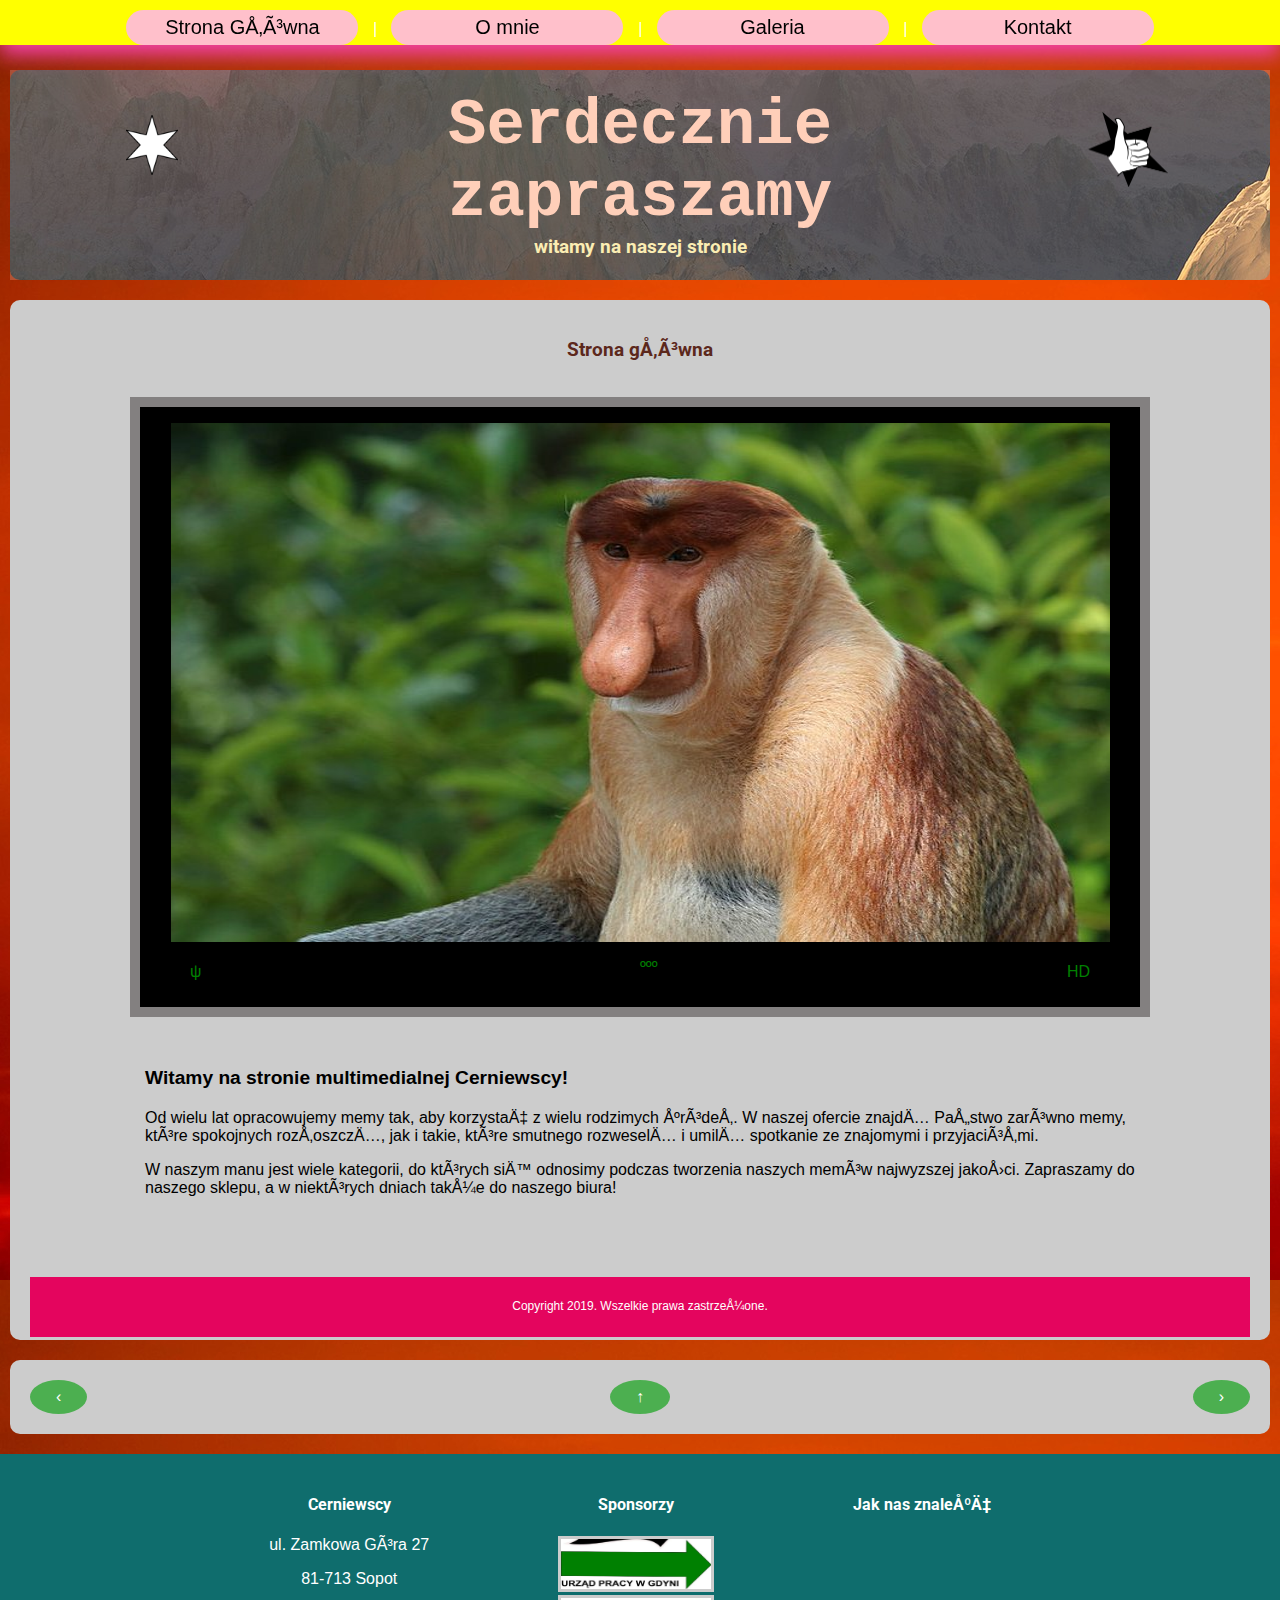
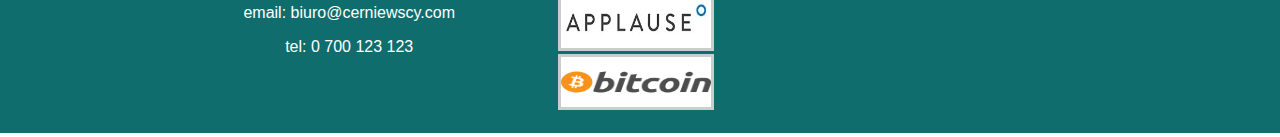
<file: index.html>
<!DOCTYPE html>

<html>
  
  <head>
    <meta content="text/html; charset=UTF-8" />
    <title> A page v3 </title>
    <meta name="DESCRIPTION" content="Strona numer trzy" />
    <link rel="stylesheet" type="text/css" href="css/style.css" media="all" />
    <link href="https://fonts.googleapis.com/css?family=Lobster" rel="stylesheet" />
    <link href="https://fonts.googleapis.com/css?family=Roboto" rel="stylesheet" />      
  </head>
  
  <body>
	<div class="container" id="menu">
		<a href="index.html" title="Przejdź do strony głównej">
			Strona Główna 
		</a>
		|
		<a href="o_mnie.html" title="Przejdź do strony o mnie">
			O mnie
		</a>
		|
		<a href="galeria.html" title="Przejdź do galerii">
			Galeria
		</a>
		|
		<a href="kontakt.html" title="Skontaktuj sie ze mną">
			Kontakt
		</a>
	</div>
	  
	<div class="container" id="title">
		<div class="shade">
			<div id="title-imgthumb">
				<img src="img/star.png" alt="obrazek2" height="60" />
			</div>
			<div id="title-h1">
				<h1>Serdecznie zapraszamy</h1>
				<h3 class="witamy"> witamy na naszej stronie </h3>
			</div>
			<div id="title-hitch">
				<img src="img/hitch.png" alt="kciuk" id="img-hitch" />
			</div>
			<div class="clear"></div>			
		</div>
	</div>
	  
	<div class="container" id="content">
		<h3> Strona główna </h3>   <br>
		<div id="obrazek">
		<p><img style="width: 939px; height: 519px; display: block; Margin: auto;" alt="gfg" src="img/nosacz.jpg"></p>
		<p id="dwa">HD</p>
		<p id="one">&#968;</p>
		<p id="trzy">&#186;&#186;&#186;</p>
		</div>
			<div id="tresc">
			<p style="font-size: larger; font-weight: bold;">Witamy na stronie multimedialnej Cerniewscy!</p>
			<p>Od wielu lat opracowujemy memy tak, aby korzystać z wielu rodzimych źródeł. W naszej ofercie znajdą Państwo
   			zarówno	memy, które spokojnych rozłoszczą, jak i takie, które smutnego rozweselą i umilą spotkanie
			ze znajomymi i przyjaciółmi.</p>
			<p>W naszym manu jest wiele kategorii, do których się odnosimy podczas tworzenia naszych memów najwyzszej jakości.
			Zapraszamy do naszego sklepu, a w niektórych dniach także do naszego biura!</p>
			</div>
		<div id="copyright">
		<p>Copyright 2019. Wszelkie prawa zastrzeżone.</p>
 		</div>
	</div>
	  	  
	<div class="container" id="navigation">
		<a href="https://rafu7s.github.io/Webpage3/kontakt.html" class="previous page">&#8249;</a>
		<a href="#" class="up page">&#8593;</a>
		<a href="https://rafu7s.github.io/Webpage3/o_mnie.html" class="next page">&#8250;</a>
	</div>
	  
	<div class="container" id="footer">
		<div class="dane-stopki">
			<div>
				<a name="adres-cerniewskich"> </a>
				<h4> Cerniewscy </h4>
				<p> ul. Zamkowa Góra 27 </p>
				<p> 81-713 Sopot </p>
				<p> email: biuro@cerniewscy.com </p>
				<p> tel: 0 700 123 123 </p>	
			</div>
			<div>
				<h4> Sponsorzy </h4>
				<a href="http://gdynia.praca.gov.pl/" title="PUP" target="_blank">
					<img class="sponso" src="img/pup2.jpg">
						<!--w inline img style= -->
				</a>
				<a href="https://www.applause.com/" title="Applause" target="_blank">
					<img class="sponso" src="img/applause2.jpg"
				</a>
				<a href="https://www.coinbase.com/" title="Coinbase" target="_blank">
					<img class="sponso" src="img/bitcoin.jpg">
				</a>	
			</div>
			<div>
				<h4> Jak nas znaleźć </h4>
				<iframe src="https://www.google.com/maps/embed?pb=!1m18!1m12!1m3!1d2319.152944379911!2d18.554235216192424!3d54.46023709839274!2m3!1f0!2f0!3f0!3m2!1i1024!2i768!4f13.1!3m3!1m2!1s0x46fd0a7fa77a5ad9%3A0xe22a4fe33793c22!2sZamkowa+G%C3%B3ra+27%2C+81-713+Sopot!5e0!3m2!1spl!2spl!4v1565215803628!5m2!1spl!2spl" width="240" height="160" frameborder="0" style="border:0" allowfullscreen></iframe>
			</div>	
		</div>
				<div class="clear"> </div>
	</div>   
		
  </body>
	  
</html>
</file>
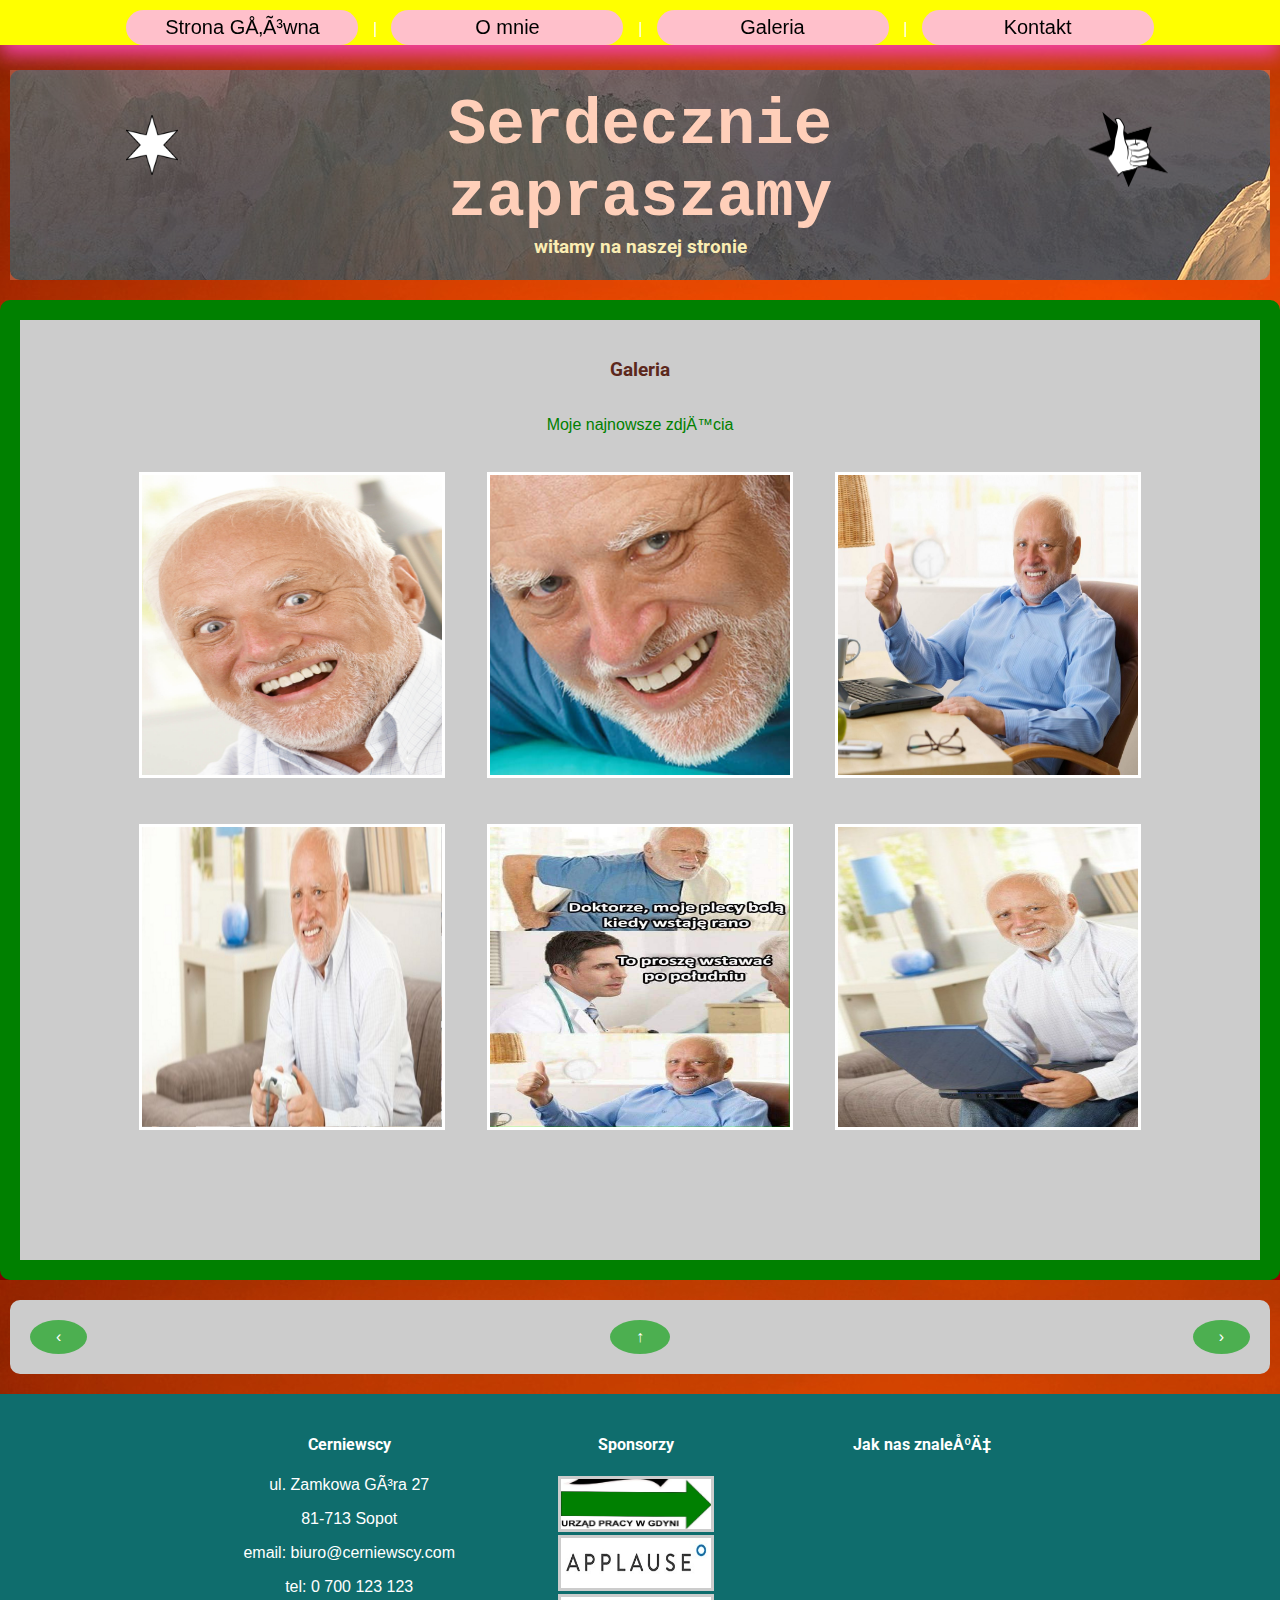
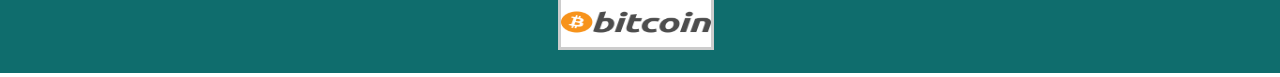
<file: galeria.html>
<!DOCTYPE html>

<html>
  
  <head>
    <meta content="text/html; charset=UTF-8" />
    <title> A page v3 </title>
    <meta name="DESCRIPTION" content="Strona numer trzy" />
    <link rel="stylesheet" type="text/css" href="css/style.css" media="all" />
    <link href="https://fonts.googleapis.com/css?family=Lobster" rel="stylesheet" />
    <link href="https://fonts.googleapis.com/css?family=Roboto" rel="stylesheet" />      
  </head>
  
  <body>
	<div class="container" id="menu">
		<a href="index.html" title="Przejdź do strony głównej">
			Strona Główna 
		</a>
		|
		<a href="o_mnie.html" title="Przejdź do strony o mnie">
			O mnie
		</a>
		|
		<a href="galeria.html" title="Przejdź do galerii">
			Galeria
		</a>
		|
		<a href="kontakt.html" title="Skontaktuj sie ze mną">
			Kontakt
		</a>
	</div>
	  
	<div class="container" id="title">
		<div class="shade">
			<div id="title-imgthumb">
				<img src="img/star.png" alt="obrazek2" height="60" />
			</div>
			<div id="title-h1">
				<h1> Serdecznie zapraszamy </h1>
				<h3 class="witamy"> witamy na naszej stronie </h3>
			</div>
			<div id="title-hitch">
				<img src="img/hitch.png" alt="kciuk" id="img-hitch" />
			</div>
			<div class="clear"></div>			
		</div>
	</div>
	  
	<div class="container" id="content3">
		<h3> Galeria </h3>	
			<table class="tabela">
			        <tr>				       
					<caption>
						<td colspan="3"> <p> Moje najnowsze zdjęcia </p> </td>
					</caption>  			      
				</tr>				
				<tr>					
					<td> <a target="_blank" href="img/old2.jpg"> <img class="galeria" src="img/old2.jpg" border="0"> </a> </td>		  
					<td> <a target="_blank" href="img/old3.png"> <img class="galeria" src="img/old3.png"> </a> </td>
					<td> <a target="_blank" href="img/old4.jpg"> <img class="galeria" src="img/old4.jpg"> </a> </td>							  
				</tr>			    				
				<tr>
					<td> <a target="_blank" href="img/old5.jpg"> <img class="galeria" src="img/old5.jpg"> </a> </td>
					<td> <a target="_blank" href="img/old6.jpg"> <img class="galeria" src="img/old6.jpg"> </a> </td>
					<td> <a target="_blank" href="img/old7.jpg"> <img class="galeria" src="img/old7.jpg"> </a> </td>					
				</tr>											
			</table>
	</div>
	  
	<div class="container" id="navigation">
		<a href="https://rafu7s.github.io/Webpage3/o_mnie.html" class="previous page">&#8249;</a>
		<a href="#" class="up page">&#8593;</a>
		<a href="https://rafu7s.github.io/Webpage3/kontakt.html" class="next page">&#8250;</a>
	</div>
	  
	<div class="container" id="footer">
		<div class="dane-stopki">
			<div>
				<a name="adres-cerniewskich"> </a>
				<h4> Cerniewscy </h4>
				<p> ul. Zamkowa Góra 27 </p>
				<p> 81-713 Sopot </p>
				<p> email: biuro@cerniewscy.com </p>
				<p> tel: 0 700 123 123 </p>	
			</div>
			<div>
				<h4> Sponsorzy </h4>
				<a href="http://gdynia.praca.gov.pl/" title="PUP" target="_blank">
					<img class="sponso" src="img/pup2.jpg">
						<!--w inline img style= -->
				</a>
				<a href="https://www.applause.com/" title="Applause" target="_blank">
					<img class="sponso" src="img/applause2.jpg"
				</a>
				<a href="https://www.coinbase.com/" title="Coinbase" target="_blank">
					<img class="sponso" src="img/bitcoin.jpg">
				</a>					
			</div>
			<div>
				<h4> Jak nas znaleźć </h4>
				<iframe src="https://www.google.com/maps/embed?pb=!1m18!1m12!1m3!1d2319.152944379911!2d18.554235216192424!3d54.46023709839274!2m3!1f0!2f0!3f0!3m2!1i1024!2i768!4f13.1!3m3!1m2!1s0x46fd0a7fa77a5ad9%3A0xe22a4fe33793c22!2sZamkowa+G%C3%B3ra+27%2C+81-713+Sopot!5e0!3m2!1spl!2spl!4v1565215803628!5m2!1spl!2spl" width="240" height="160" frameborder="0" style="border:0" allowfullscreen></iframe>
			</div>	
		</div>
				<div class="clear"> </div>
	</div>   
		
  </body>
	  
</html>
</file>
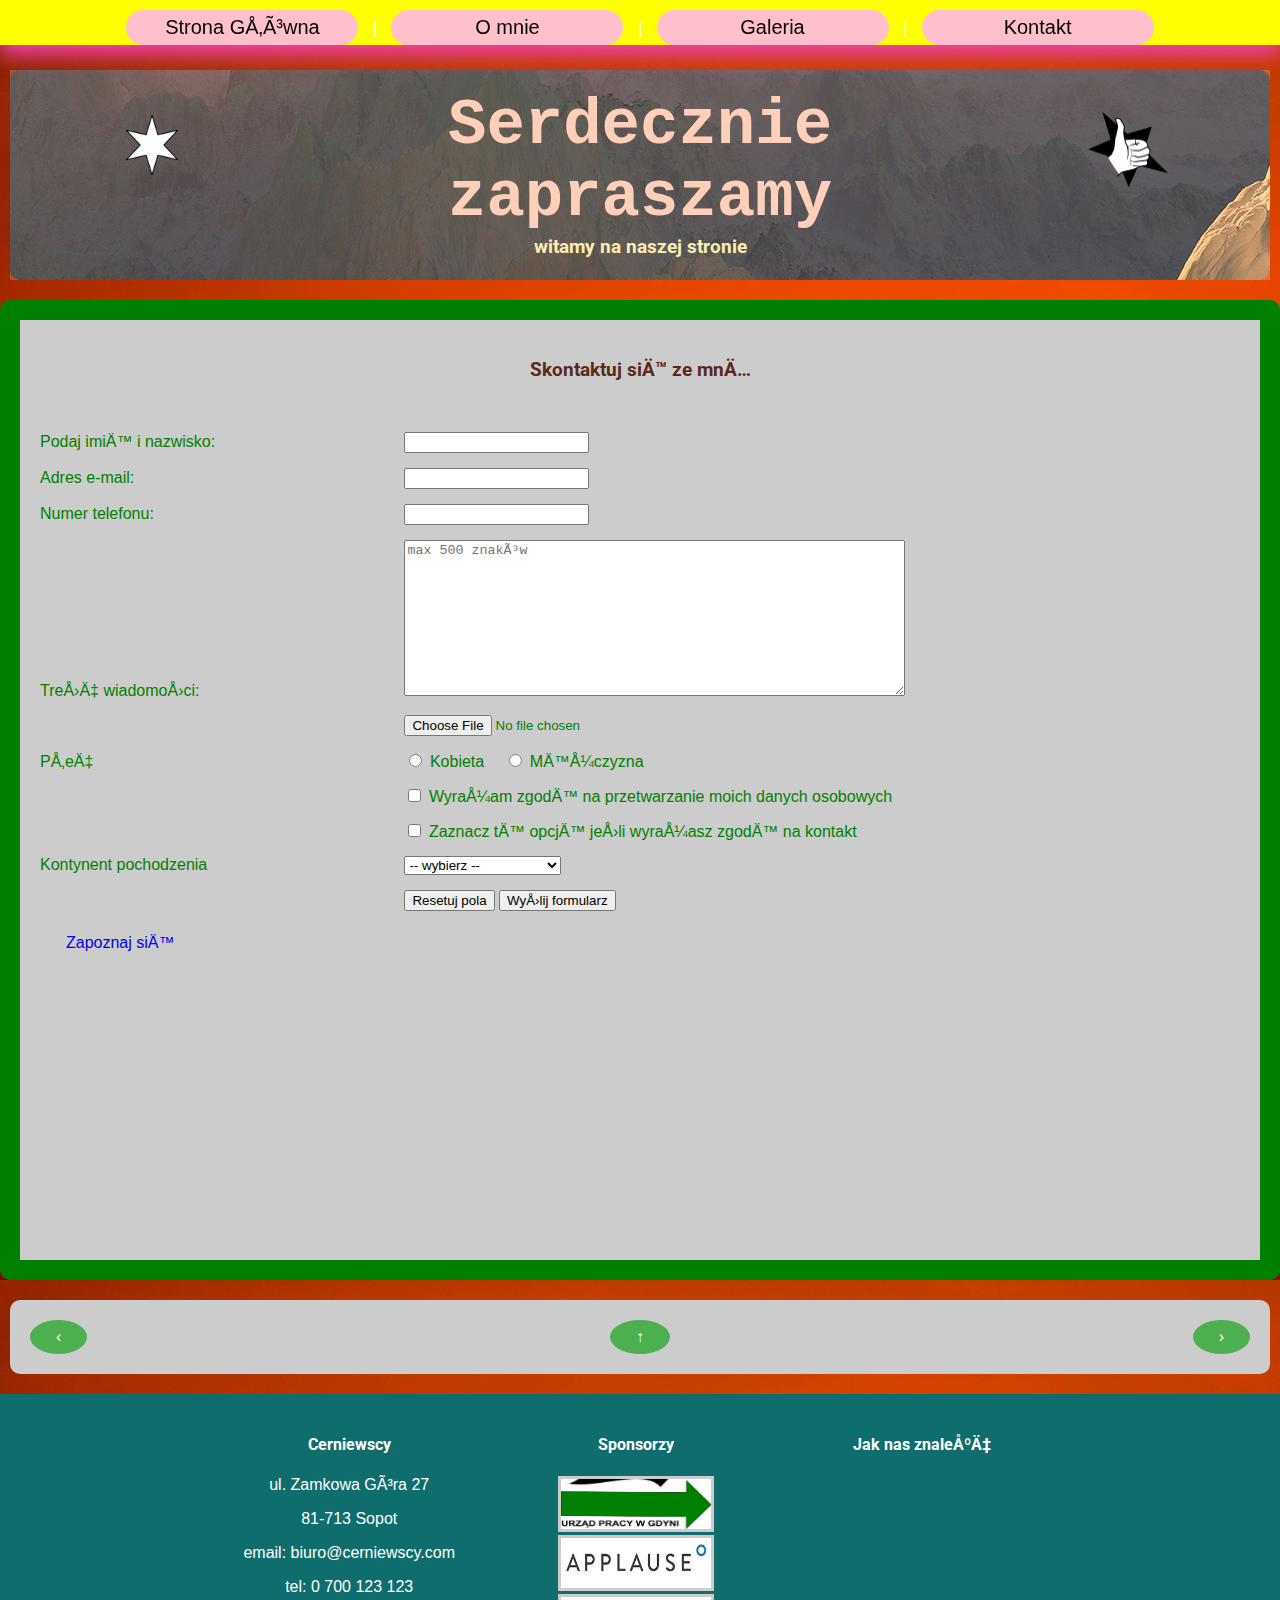
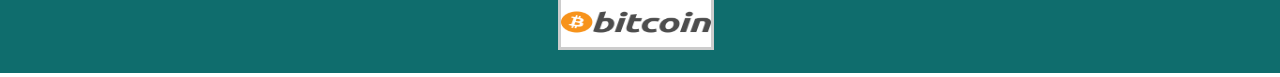
<file: kontakt.html>
<!DOCTYPE html>

<html>
  
  <head>
    <meta content="text/html; charset=UTF-8" />
    <title> A page v3 </title>
    <meta name="DESCRIPTION" content="Strona numer trzy" />
    <link rel="stylesheet" type="text/css" href="css/style.css" media="all" />
    <link href="https://fonts.googleapis.com/css?family=Lobster" rel="stylesheet" />
    <link href="https://fonts.googleapis.com/css?family=Roboto" rel="stylesheet" />      
  </head>
  
  <body>
	<div class="container" id="menu">
		<a href="index.html" title="Przejdź do strony głównej">
			Strona Główna 
		</a>
		|
		<a href="o_mnie.html" title="Przejdź do strony o mnie">
			O mnie
		</a>
		|
		<a href="galeria.html" title="Przejdź do galerii">
			Galeria
		</a>
		|
		<a href="kontakt.html" title="Skontaktuj sie ze mną">
			Kontakt
		</a>
	</div>
	  
	<div class="container" id="title">
		<div class="shade">
			<div id="title-imgthumb">
				<img src="img/star.png" alt="obrazek2" height="60" />
			</div>
			<div id="title-h1">
				<h1> Serdecznie zapraszamy </h1>
				<h3 class="witamy"> witamy na naszej stronie </h3>
			</div>
			<div id="title-hitch">
				<img src="img/hitch.png" alt="kciuk" id="img-hitch" />
			</div>
			<div class="clear"></div>			
		</div>
	</div>
	  
	<div class="container" id="content3">
			<h3> Skontaktuj się ze mną </h3>	<br>
		<form id="form" meth="post">
			<div>
				<label for="form_imie_i_nazwisko">Podaj imię i nazwisko:</label>  <!-- dzieki for robi sie focus na polu po kliknieciu tekstu-->
				<input type="text" name="imie_i_nazwisko" value="" id="form_imie_i_nazwisko" size="20" />		
			</div>
			<div>
				<label for="form_email">Adres e-mail:</label>
				<input type="text" name="email" value="" id="form_email" size="20" />				
			</div>
			<div>
				<label for="form_phone">Numer telefonu:</label>
				<input type="text" name="phone" value="" id="form_phone" />				
			</div>
			<div>
				<label for="form_message">Treść wiadomości:</label>
				<textarea name="message" id="form_message" cols="60" rows="10" placeholder="max 500 znaków" maxlength="500" required></textarea>
			</div>
			<div>
				<label></label>
				<input type="file" name="upload">
			</div>
			<div>
				<label> Płeć </label>
				<input type="radio" name="gender" value="Kobieta" id="form_gender_woman">
				<label for="form_gender_woman" style="width: 70px">Kobieta</label>
				<input type="radio" name="gender" value="Mezczyzna" id="form_gender_man">
				<label for="form_gender_man">Mężczyzna</label>
			</div>
			<div>
				<label></label>
				<input type="checkbox" name="rodo" value="1" id="form_rodo" />	
				<label for="form_rodo" style="width: auto">Wyrażam zgodę na przetwarzanie moich danych osobowych</label>
			</div>
			<div>
				<label></label>
				<input type="checkbox" name="kontakt" value="1" id="form_kontakt" />
				<label for="form_kontakt" style="width: auto">Zaznacz tę opcję jeśli wyrażasz zgodę na kontakt</label>			
			</div>
			<div>
				<label for="form_continent">Kontynent pochodzenia</label>
				<select name="continent" id="form_continent">
					<option value="-1">-- wybierz --</option>
					<option value="Europe">Europa</option>
					<option value="Asia">Azja</option>
					<option value="Australia">Australia</option>
					<option value="North-America">Ameryka Północna</option>
					<option value="South-America">Ameryka Południowa</option>
					<option value="Africa">Afryka</option>
					<option value="Antarctica">Antarktyda</option>
				</select>
			</div>
			<div>
				<!-- <button>  </button> -->
				<label></label>
				<input type="reset" value="Resetuj pola" onclick="alert('Pola zostały wyczyszczone')">
				<input type="submit" value="Wyślij formularz">				
			</div>	
			<a href="https://pl.wikipedia.org/wiki/Netykieta" target="_blank" id="netykieta">Zapoznaj się</a>
		</form>	 
	</div>
	  
	<div class="container" id="navigation">
		<a href="https://rafu7s.github.io/Webpage3/galeria.html" class="previous page">&#8249;</a>
		<a href="#" class="up page">&#8593;</a>
		<a href="https://rafu7s.github.io/Webpage3/index.html" class="next page">&#8250;</a>	
	</div>
	  
	<div class="container" id="footer">
		<div class="dane-stopki">
			<div>
				<a name="adres-cerniewskich"> </a>
				<h4> Cerniewscy </h4>
				<p> ul. Zamkowa Góra 27 </p>
				<p> 81-713 Sopot </p>
				<p> email: biuro@cerniewscy.com </p>
				<p> tel: 0 700 123 123 </p>	
			</div>
			<div>
				<h4> Sponsorzy </h4>
				<a href="http://gdynia.praca.gov.pl/" title="PUP" target="_blank">
					<img class="sponso" src="img/pup2.jpg">
						<!--w inline img style= -->
				</a>
				<a href="https://www.applause.com/" title="Applause" target="_blank">
					<img class="sponso" src="img/applause2.jpg"
				</a>
				<a href="https://www.coinbase.com/" title="Coinbase" target="_blank">
					<img class="sponso" src="img/bitcoin.jpg">
				</a>				
			</div>
			<div>
				<h4> Jak nas znaleźć </h4>
				<iframe src="https://www.google.com/maps/embed?pb=!1m18!1m12!1m3!1d2319.152944379911!2d18.554235216192424!3d54.46023709839274!2m3!1f0!2f0!3f0!3m2!1i1024!2i768!4f13.1!3m3!1m2!1s0x46fd0a7fa77a5ad9%3A0xe22a4fe33793c22!2sZamkowa+G%C3%B3ra+27%2C+81-713+Sopot!5e0!3m2!1spl!2spl!4v1565215803628!5m2!1spl!2spl" width="240" height="160" frameborder="0" style="border:0" allowfullscreen></iframe>
			</div>	
		</div>
				<div class="clear"> </div>
	</div>   
		
  </body>
	  
</html>
</file>
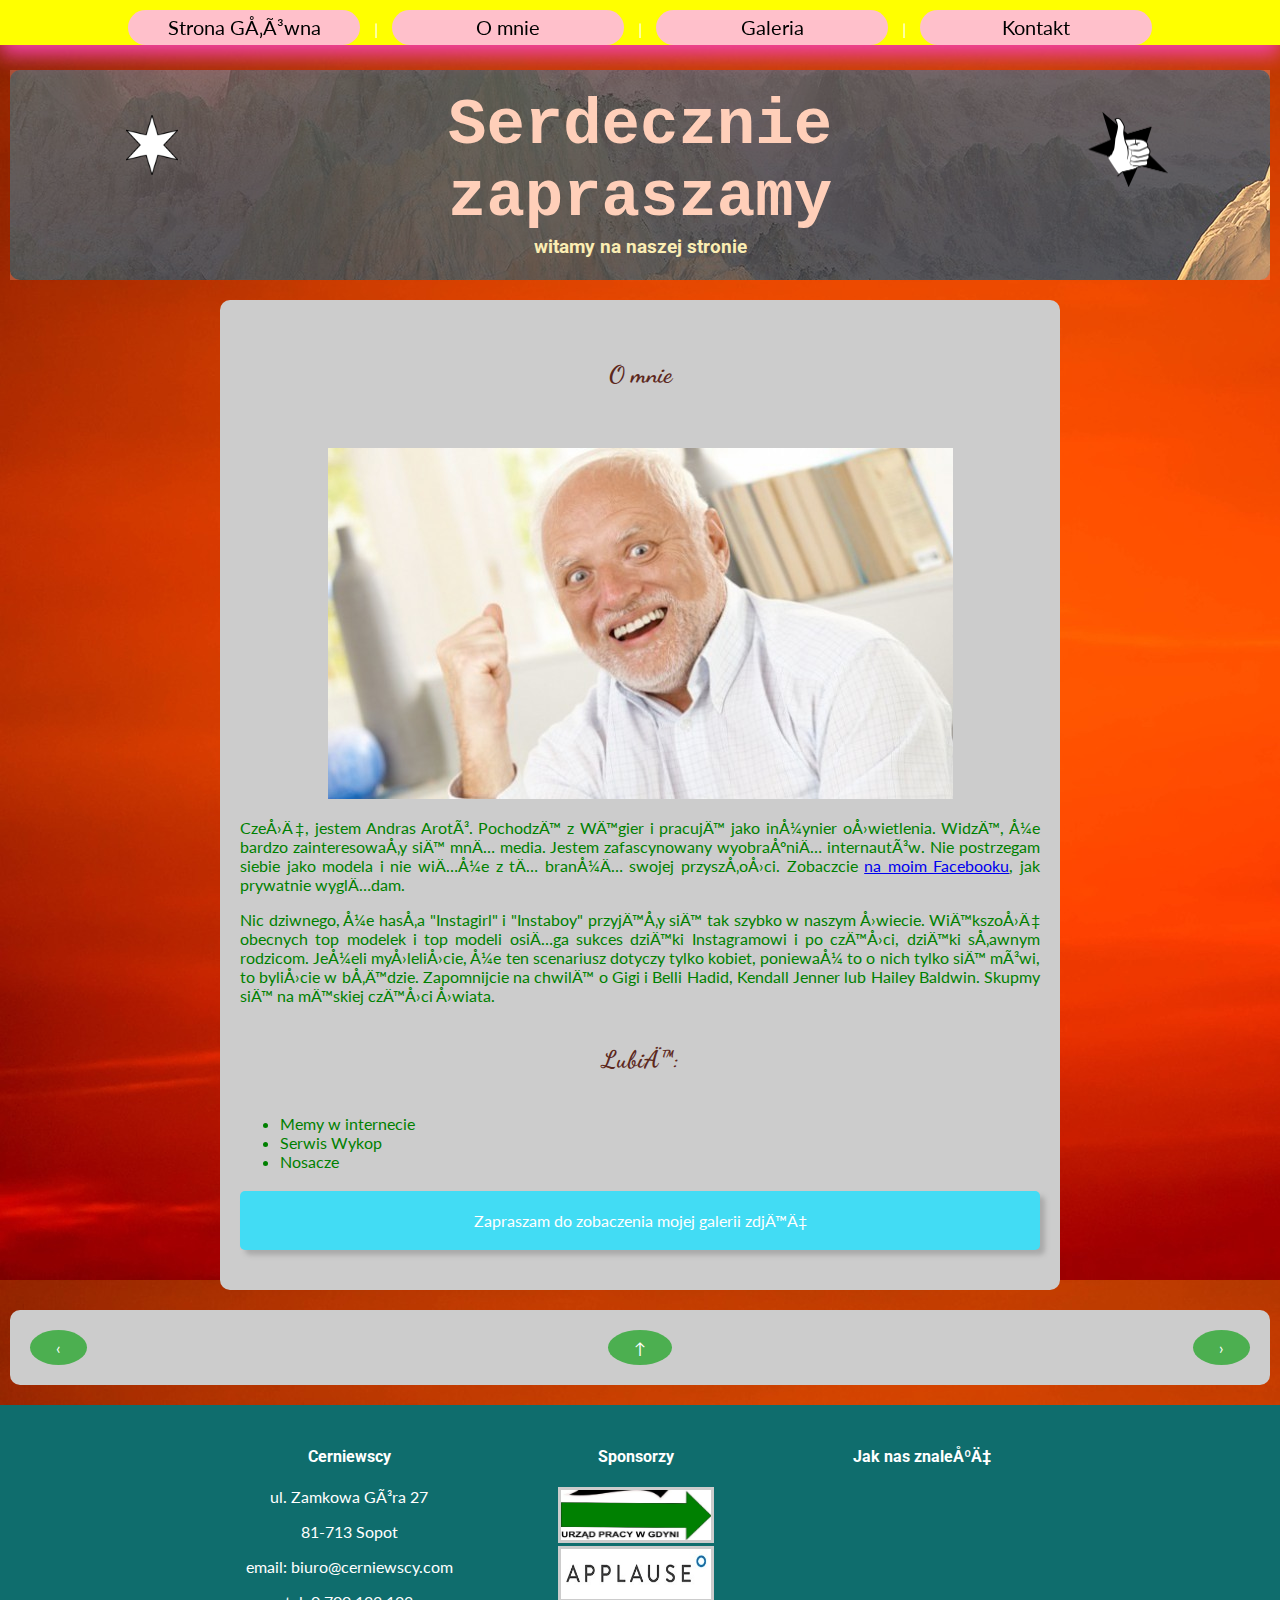
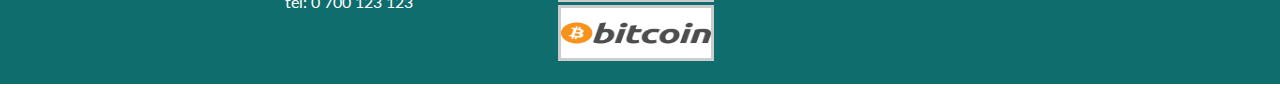
<file: o_mnie.html>
<!DOCTYPE html>

<html>
  
  <head>
    <meta content="text/html; charset=UTF-8" />
    <title> A page v3 </title>
    <meta name="DESCRIPTION" content="Strona numer trzy" />
    <link rel="stylesheet" type="text/css" href="css/style.css" media="all" />
    <link href="https://fonts.googleapis.com/css?family=Lobster" rel="stylesheet" />
    <link href="https://fonts.googleapis.com/css?family=Roboto" rel="stylesheet" />   
    <link href="https://fonts.googleapis.com/css?family=Dancing+Script|Lato|Raleway" rel="stylesheet">
  </head>
  
  <body>
	<div class="container" id="menu">
		<a href="index.html" title="Przejdź do strony głównej">
			Strona Główna 
		</a>
		|
		<a href="o_mnie.html" title="Przejdź do strony o mnie">
			O mnie
		</a>
		|
		<a href="galeria.html" title="Przejdź do galerii">
			Galeria
		</a>
		|
		<a href="kontakt.html" title="Skontaktuj sie ze mną">
			Kontakt
		</a>
	</div>
	  
	<div class="container" id="title">
		<div class="shade">
			<div id="title-imgthumb">
				<img src="img/star.png" alt="obrazek2" height="60" />
			</div>
			<div id="title-h1">
				<h1>Serdecznie zapraszamy</h1>
				<h3 class="witamy"> witamy na naszej stronie </h3>
			</div>
			<div id="title-hitch">
				<img src="img/hitch.png" alt="kciuk" id="img-hitch" />
			</div>
			<div class="clear"></div>			
		</div>
	</div>
	  
	<div class="container" id="content2">
		<h5> O mnie </h5>	<br>
	    		<div class="projekt">
			     	<img src="img/Oldman.jpg" class="me"/>	 
	    		</div>
			<div class="justify">
				<p> Cześć, jestem Andras Arotó. Pochodzę z Węgier i pracuję jako inżynier oświetlenia. Widzę, że bardzo zainteresowały się mną media. Jestem zafascynowany wyobraźnią internautów. Nie postrzegam siebie jako modela i nie wiąże z tą branżą swojej przyszłości. Zobaczcie <a href="https://www.facebook.com/aratoa">na moim Facebooku</a>, jak prywatnie wyglądam. 
				</p>
				<p> Nic dziwnego, że hasła "Instagirl" i "Instaboy" przyjęły się tak szybko w naszym świecie. Większość obecnych top modelek i top modeli osiąga sukces dzięki Instagramowi i po części, dzięki sławnym rodzicom. Jeżeli myśleliście, że ten scenariusz dotyczy tylko kobiet, ponieważ to o nich tylko się mówi, to byliście w błędzie. Zapomnijcie na chwilę o Gigi i Belli Hadid, Kendall Jenner lub Hailey Baldwin. Skupmy się na męskiej części świata.
				</p>
			</div>	
		<h5> Lubię: </h5>
			<ul>
				<li> Memy w internecie </li>
				<li> Serwis Wykop </li>
				<li> Nosacze </li>
			</ul>		
		<a href="galeria.html" class="dogalerii"> Zapraszam do zobaczenia mojej galerii zdjęć </a>
	</div>	  
	  
	<div class="container" id="navigation">
		<a href="https://rafu7s.github.io/Webpage3/index.html" class="previous page">&#8249;</a>
		<a href="#" class="up page">&#8593;</a>
		<a href="https://rafu7s.github.io/Webpage3/galeria.html" class="next page">&#8250;</a>	
	</div>
	  
	<div class="container" id="footer">
		<div class="dane-stopki">
			<div>
				<a name="adres-cerniewskich"> </a>
				<h4> Cerniewscy </h4>
				<p> ul. Zamkowa Góra 27 </p>
				<p> 81-713 Sopot </p>
				<p> email: biuro@cerniewscy.com </p>
				<p> tel: 0 700 123 123 </p>	
			</div>
			<div>
				<h4> Sponsorzy </h4>
				<a href="http://gdynia.praca.gov.pl/" title="PUP" target="_blank">
					<img class="sponso" src="img/pup2.jpg">
						<!--w inline img style= -->
				</a>
				<a href="https://www.applause.com/" title="Applause" target="_blank">
					<img class="sponso" src="img/applause2.jpg"
				</a>
				<a href="https://www.coinbase.com/" title="Coinbase" target="_blank">
					<img class="sponso" src="img/bitcoin.jpg">
				</a>
			</div>
			<div>
				<h4> Jak nas znaleźć </h4>
				<iframe src="https://www.google.com/maps/embed?pb=!1m18!1m12!1m3!1d2319.152944379911!2d18.554235216192424!3d54.46023709839274!2m3!1f0!2f0!3f0!3m2!1i1024!2i768!4f13.1!3m3!1m2!1s0x46fd0a7fa77a5ad9%3A0xe22a4fe33793c22!2sZamkowa+G%C3%B3ra+27%2C+81-713+Sopot!5e0!3m2!1spl!2spl!4v1565215803628!5m2!1spl!2spl" width="240" height="160" frameborder="0" style="border:0" allowfullscreen></iframe>
			</div>	
		</div>
				<div class="clear"> </div>
	</div>   
	  
  </body>
	
</html>
</file>
<file: css/style.css>
/*.container:hover {   		*kolor tla po najechaniu
background: white; 
} 
*/

html, body {
  font-family: 'Lato', sans-serif;
}

body {
  margin: 0;
  background: url('../img/tlo.jpg');
}

.container {
  text-align: center;
  color: green;
  padding: 20px;
  margin: 20px 10px;
  border-radius: 10px;
  background: #ccc;
}

#menu {
  color: #fff;
  top: 0;
  left: 0;  
  width: 100%;
  position: fixed;
  margin: 0px;
  padding: 0;
  background: yellow;
  border-radius: 0;
  height: 45px;
  box-shadow: 0px 10px 20px #f442a7; /*os x/os y/rozmycie/kolor*/
  /*#menu .left a - mozna stworzyc div class="left" w html*/
}

h1, h2, h3, h4, h5, h6 {
  font-family: 'Roboto', sans-serif;
  /*color: green;*/
}

h1 {
  color: #ffcfb9;
  font-size: 64px;
  font-family: 'Major Mano Display', monospace;
}

h3 {
  color: #5c281c;
  text-align: center;
}

h5 {
  font-size: 24px;
  font-family: 'Dancing Script', cursive;
  text-align: center;
  color: #5c281c;
}

#img-hitch {
  height: 75px;
  /*background: blue;*/
  /*margin-top: 15px;  */
}

#menu a {
  color: black;
  font-size: 20px;
  text-decoration: none;
  background: pink;
  border-radius: 50px;
  display: inline-block;
  line-height: 35px; /*linie tla-wielkosc ramek*/
  width: 15%; /*rowne bloki*/
  margin: 10px 10px;
  padding: 0 20px;
}

#menu a:hover {
  color: green;
  background: #6d9eed;
  transition: color 0.6s ease-in-out;
}

#title {
  background: url('../img/gory.jpg') center;
  margin-top: 70px;
  /*padding: 0; */
  /*opacity: 0.5; */
}

.clear {
  clear: both;
}

.shade {
  margin: -20px;
  padding: 20px;
  background: rgba(255, 255, 255, 0.2);
}

#title-hitch {
  width: 20%;
  float: left;
  margin-top: 22px;
}

#title-imgthumb {
  float: left;	
  margin-top: 25px;
  width: 20%;
  /*background: blue;*/
}

#title-h1 {
  float:left;
  width: 60%;
}

.witamy {
  color: #fbedb3;
}

#title h1 {
  margin-top: 0;
  margin-bottom: 2px;
}

#title h3 {
  margin-top: 2px;
  margin-bottom: 2px;
}

#content h3 {
  text-align: center;
}

#content2 h3 {
  text-align: center;
}

#content3 h3 {
  text-align: center;
}

#content {
  height: 1000px;
  text-align: left;
}

#content2 {
  min-height: 300px;
  text-align: left;
  width: 800px;
  margin: auto;
}

#content3 {
  min-height: 900px;
  border: 20px solid;
  margin: auto;
  width: 1200px;
  text-align: left;
}

#footer {
  background: #0f6d6d;
  color: white;
  border-radius: 0;
  margin-left: 0;
  margin-right: 0;
  margin-bottom: 0;
}

.dane-stopki {
  width: 70%;
  margin: auto; /*wysrodkowuje*/
}

.dane-stopki div {
  float: left;
  width: 33%;
}

#obrazek :hover, #footer :hover { /*zmiana koloru po najechaniu*/
  color: rgb(233, 233, 14);
}

#footer :hover {
  transition: color 3s ease-in-out;
}

.sponso {       /*mozna to samo wkleic do head html miedzy tagami style - styl zagniezdzony*/
  height: 50px;
  width: 150px;
  display: block;
  margin: 0 auto 3px auto;
  border: 3px solid #ccc;
}

.justify {
  text-align: justify;
}

.tabela {
  text-align: center;
  margin: auto;
  width: 30px;  
  height: 30px;
  padding: 40px;
  border-collapse: collapse;
}

.tabela img {
  height: 300px;
  width: 300px;
  margin: 20px;
  padding: 0px;
}

.projekt {
  text-align: center;
}

#form label {
  width: 30%;
  display: inline-block;
  size: 30px;
}

#form div {
  margin: 15px 0;
}
-----------------------------------
.bold {
  font-weight: bold;
}

.italic {
  font-style: italic;
}

.underline {
  text-decoration: underline;
}

.table {
  text-align: center;
}

.plans {
  margin: auto;
  border: none /*1px solid #ff0000; */
  border-collapse: collapse;
}

.plans tr {
  border-bottom: 1px solid #red;
}

.plans td {    /*; .plans th*/
  border: none; #ff0000;       /*1px solid /*lub dotted*/
  padding: 30px;
  /*border-collapse: collapse;  /*likwiduje odstepy miedzy komorkami*/
}

.center {
  text-align: center;
}

.ulubione {
  position: relative;
}

.dogalerii {
  color: #fff;
  background: #42dcf4;
  text-decoration: none;
  text-align: center;
  display: block;
  margin: 20px auto;
  padding: 20px 40px;
  border-radius: 5px;
  box-shadow: 5px 5px 5px #aaa;
}

.dogalerii:hover {
  background: #38a4b5;
}

a:visited {
  color: grey;
}

input:focus {
  border: 1px solid #000000; 
  background: rgb(209, 216, 223);
}

#navigation a {
  display: inline-block;
  text-decoration: none;
  padding: 8px 26px;
}

#netykieta {
  text-decoration: none;
  display: inline-block;
  padding: 8px 26px;
}

a:hover {
  color: black;
  background-color: #ddd; 
}

.previous {
  float: left;
  color: white;
  background-color: #4CAF50;
}

.next {
  float: right;
  color: white;
  background-color: #4CAF50;
}

.page {
  border-radius: 50%;
}

.up {
  color: white;
  background-color: #4CAF50;
}

.galeria {
  border: 3px solid #FFFFFF;
}

#obrazek {
border: 10px solid rgb(131, 128, 128);
width: 1000px;
height: 600px;
margin: auto;
background: black;
}

#one {
  float: left;
  margin-left: 50px;
  margin-top: 5px;
}

#dwa {
  float: right;
  margin-right: 50px;
  margin-top: 5px;
}

#trzy {
  margin-left: 50%;
  margin-right: 50%;
}

#tresc {
  width: 990px;
  margin:auto;
  color: #000;
  margin-top: 50px;
  min-height: 200px;
}

#copyright {
  text-align: center;
  margin-top: 10px;
  background: #e4055e; 
  height: 40px;
  color: #fff;
  padding: 10px;
  font-size: 12px;
}
</file>
